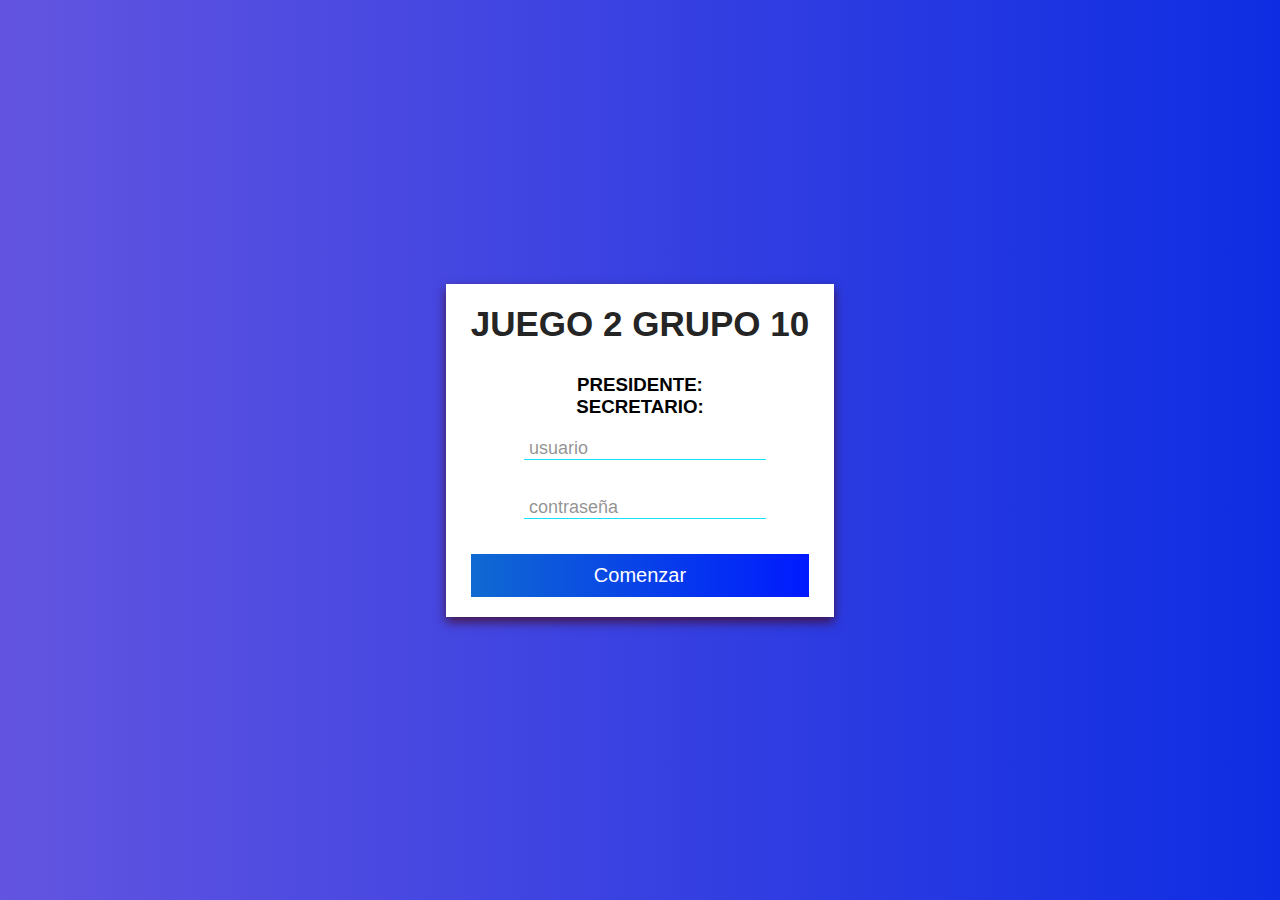
<file: login.html>
<!DOCTYPE html>
<html lang="en">
<head>
    <meta charset="UTF-8">
    <meta http-equiv="X-UA-Compatible" content="IE=edge">
    <meta name="viewport" content="width=device-width, initial-scale=1.0">
    <title>Grupo 10</title>
    <link rel="stylesheet" href="scss/styles11.css">
    <link rel="stylesheet" href="https://cdnjs.cloudflare.com/ajax/libs/font-awesome/6.1.1/css/all.min.css" integrity="sha512-KfkfwYDsLkIlwQp6LFnl8zNdLGxu9YAA1QvwINks4PhcElQSvqcyVLLD9aMhXd13uQjoXtEKNosOWaZqXgel0g==" crossorigin="anonymous" referrerpolicy="no-referrer" />
</head>
<body>
    <form action="">
        <h1 class="title">JUEGO 2  GRUPO 10</h1>
        <h3 class="title-primary">PRESIDENTE:</h3>
        <h3 class="title-primary">SECRETARIO:</h3>
        <br>
        <label>
            <i class="fa-solid fa-user"></i>
            <input placeholder="usuario" type="text" id="username">
        </label>
        <label>
            <i class="fa-solid fa-lock"></i>
            <input placeholder="contraseña" type="password" id="password">
        </label>
        <!-- <a href="#" class="link">Forgot your password?</a> -->

        <button id="button" onclick="login()" > Comenzar</button>
    </form>
    
    <script src="js/main.js"></script>
</body>
</html>
</file>
<file: scss/styles11.css>
* {
    margin: 0;
    padding: 0;
    box-sizing: border-box;
    font-family: sans-serif;
    background-image: linear-gradient(0deg, rgba(0,0,0,8) rgba(0,0,0,8)) url(1.jpg);
}

body {
    display: flex;
    align-items: center;
    justify-content: center;
    min-height: 100vh;
    background: linear-gradient(to right, #1f0bd3b2, #0e2de2);

}

form {
    display: flex;
    flex-direction: column;
    background: #fff;
    text-align: center;
    padding: 20px 25px;
    box-shadow: 0 5px 10px rgba(71, 3, 6, 0.7);
}

form .title {
    color: #252525;
    font-size: 35px;
    font-weight: 800;
    margin-bottom: 30px;
}

form label {
    margin-bottom: 35px;
}

form label .fa-solid {
    font-size: 20px;
    color: #0cb4e7;
    margin-right: 10px;
}

form label input {
    outline: none;
    border: none;
    color: #252525;
    border-bottom: solid 1px #12e3ff;
    padding: 0 5px;
    font-size: 18px;
}

form label input::placeholder {
    color: rgba(37, 37, 37, 0.5);
}


form .link {
    color: #252525;
    margin-bottom: 15px;
}

form button {
    color: #fff;
    border: none;
    background: linear-gradient(to right, #106ad1, #001aff);
    padding: 10px 15px;
    cursor: pointer;
    font-size: 20px;
}
</file>
